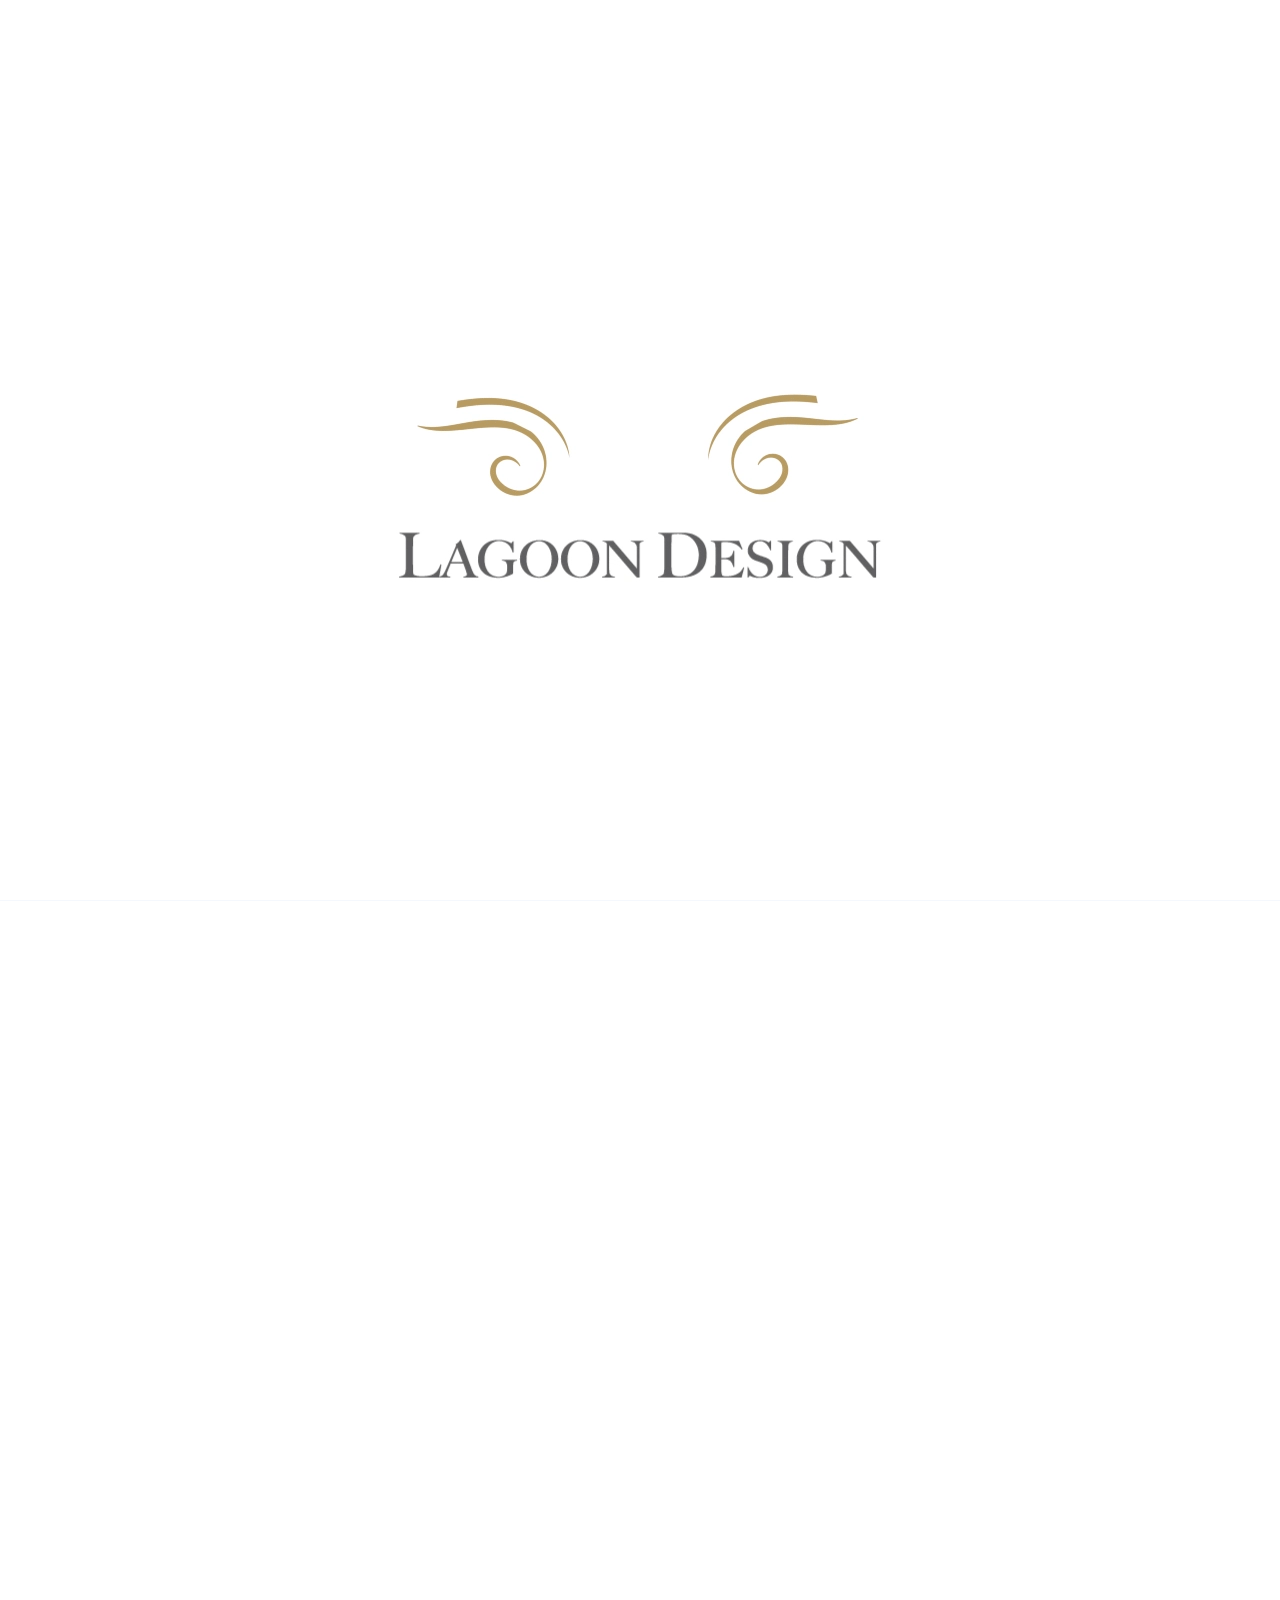
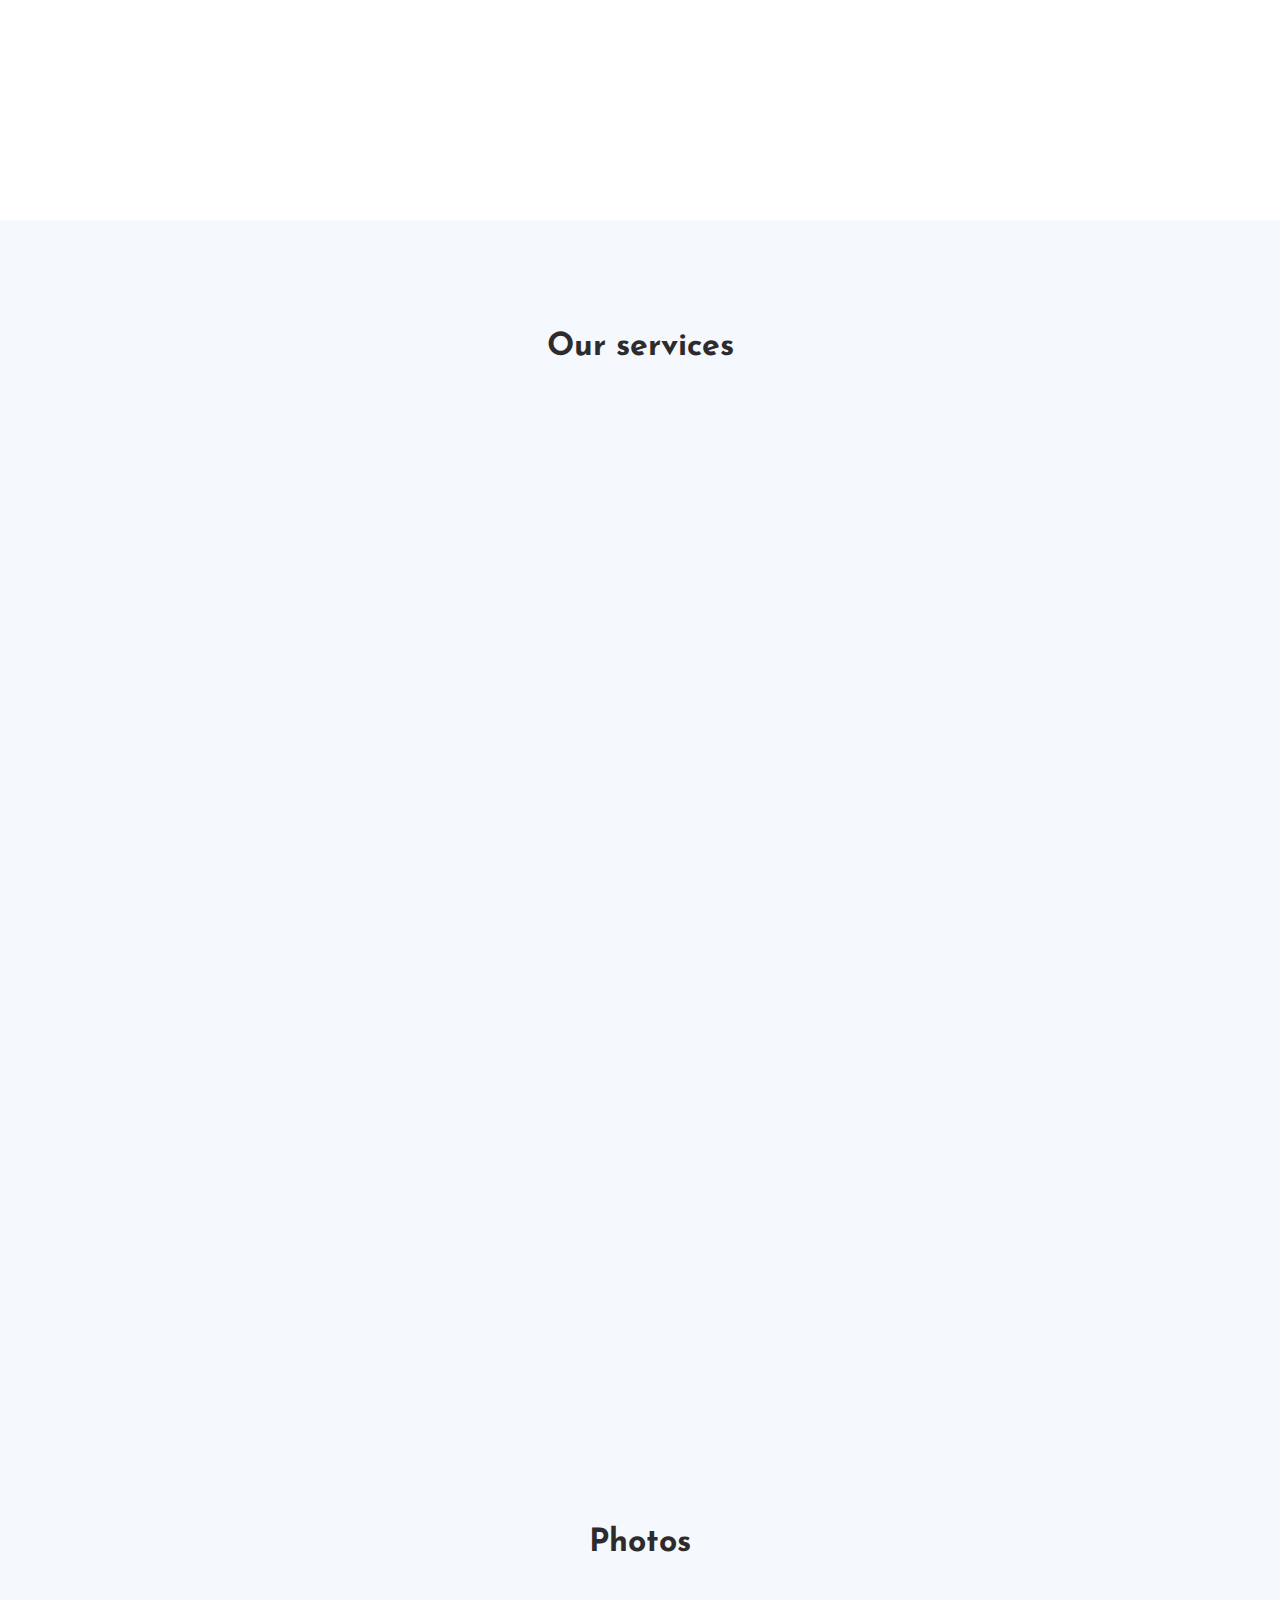
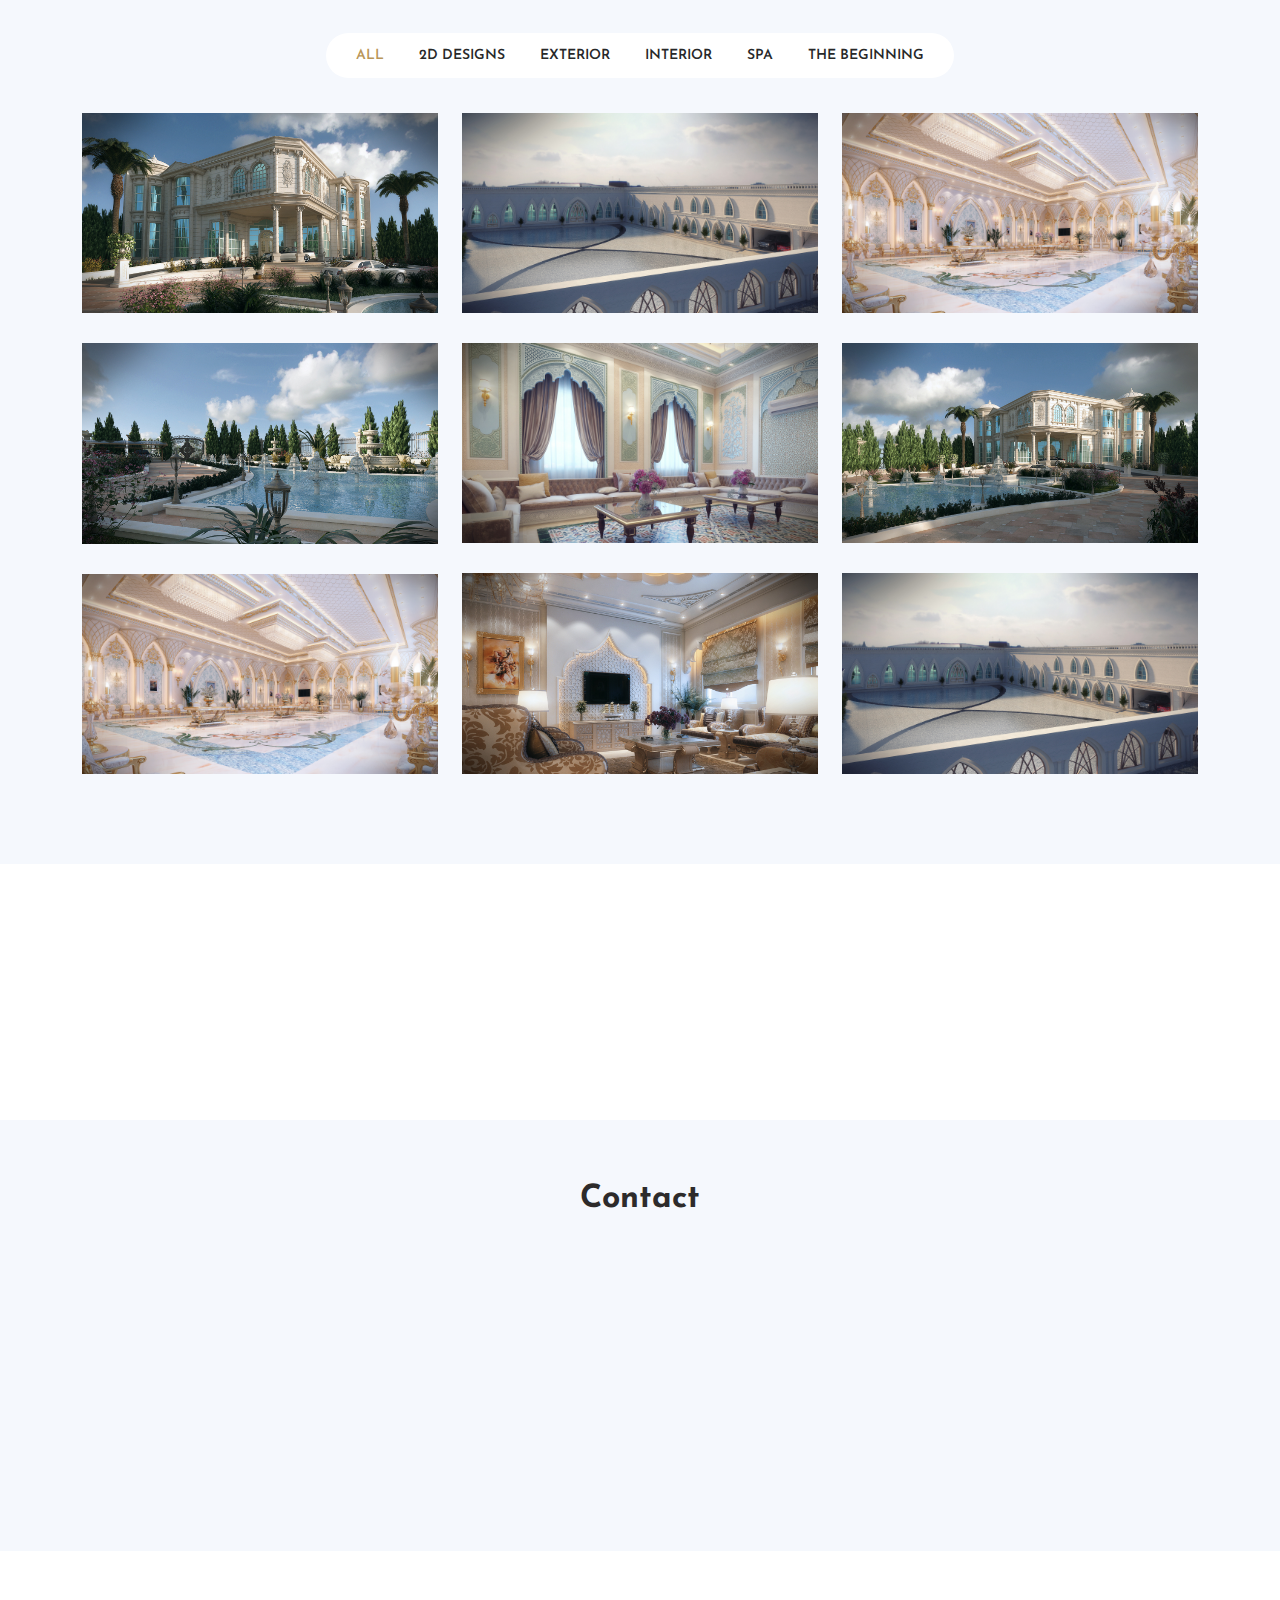
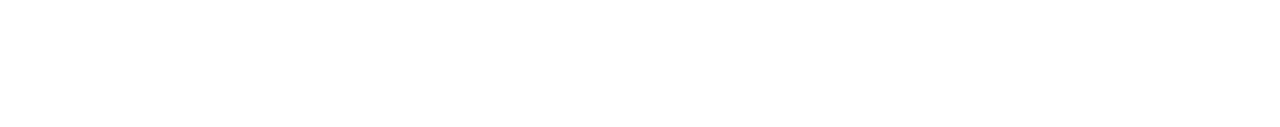
<file: services.html>
<!DOCTYPE html>
<html lang="en">
<head>
    <meta charset="utf-8">
    <meta content="width=device-width, initial-scale=1.0" name="viewport">
    <title>Logoon design</title>
    <meta content="Logoon design" name="description">
    <meta content="Logoon design" name="keywords">
    <link href="images/logo.png" rel="icon">
    <link href="images/logo.png" rel="apple-touch-icon">
    <link href="https://fonts.googleapis.com/css2?family=Josefin+Sans:wght@400&display=swap" rel="stylesheet">
    <link href="assets/vendor/aos/aos.css" rel="stylesheet">
    <link href="assets/vendor/bootstrap/css/bootstrap.min.css" rel="stylesheet">
    <link href="assets/vendor/bootstrap-icons/bootstrap-icons.css" rel="stylesheet">
    <link href="assets/vendor/boxicons/css/boxicons.min.css" rel="stylesheet">
    <link href="assets/vendor/glightbox/css/glightbox.min.css" rel="stylesheet">
    <link href="assets/vendor/swiper/swiper-bundle.min.css" rel="stylesheet">
    <link href="assets/css/style.css" rel="stylesheet">
</head>
<body>
<style>
    body {
        font-family: 'Josefin Sans', sans-serif;
        font-size: 17px;
        line-height: 40px;
    }

    h1, h2, h3, h4, h5, h6 {
        font-family: 'Josefin Sans', sans-serif;
    }

    #header {
        width: 100px;
        padding: 0 23px;
        background: #a19e9e;
    }

    #footer {
        width: 100px;
        background: #a19e9e;
    }

    .nav-menu a i, .nav-menu a:focus i {
        font-size: 17px;
        padding-right: 8px;
        color: #fff;
    }

    .bi.bi-chevron-double-down {
        font-size: 23px;
        color: #fff;
    }

    #main {
        margin-left: 100px;
    }

    @media only screen and (max-width: 1198px) {
        #main {
            margin-left: 0;
        }
    }

    .bx.bi-circle-fill {
        font-size: 17px;
    }

    .nav-menu a, .nav-menu a:focus {
        padding: 12px 19px;
    }

    .shadow {
        box-shadow: 0 9px 30px rgba(51, 83, 145, .08) !important;
    }

    .nav-link {
        margin-right: 10px;
    }

    .navbar-light .navbar-nav .nav-link.active, .navbar-light .navbar-nav .show > .nav-link {
        color: #b99658;
    }

    .loader {
        position: fixed;
        left: 0px;
        top: 0px;
        width: 100%;
        height: 100%;
        z-index: 9999;
        background: url('images/logo-animation.gif') 50% 50% no-repeat rgb(249, 249, 249);
    }

    .icon-service {
        color: #fff;
        font-size: 25px;
        justify-content: center;
        align-items: center;
    }

    .box-icon {
        margin: 0 auto;
        margin-top: 30px;
        width: 100%;
        height: 80px;
        max-width: 80px;
        background: linear-gradient(90deg, #bc9e6fa6 0%, #b89d6d 40%, rgba(0, 0, 0, 0.28) 60%);
        border-radius: 100%;
        display: flex;
        justify-content: center;
        align-items: center;
        color: white;
        transition: all 0.8s ease;
        background-position: 0px;
        background-size: 200px;
    }

    .card {
        border: 1px solid rgba(67, 62, 62, 0.06);
    }

    .section-title h2::after {
        content: "";
        background: transparent;
    }

    .section-title h2 {
        color: #2d2b2b;
        text-align: center;
    }

    .card-text {
        color: #4f5050;
    }
</style>
<div class="loader"></div>
<nav class="navbar navbar-expand-lg navbar-light bg-white fixed-top sticky-top shadow">
    <div class="container-fluid">
        <a class="navbar-brand" href="index.html">
            <img src="images/logo.png" width="100">
        </a>
        <button class="navbar-toggler" type="button" data-bs-toggle="collapse"
                data-bs-target="#navbarSupportedContent" aria-controls="navbarSupportedContent"
                aria-expanded="false" aria-label="Toggle navigation">
            <span class="navbar-toggler-icon"></span>
        </button>
        <div class="collapse navbar-collapse" id="navbarSupportedContent">
            <ul class="navbar-nav me-auto mb-4 mb-lg-0"></ul>
            <div class="d-flex">
                <ul class="navbar-nav me-auto mb-4 mb-lg-0">
                    <li class="nav-item">
                        <a class="nav-link" aria-current="page" href="index.html">Home</a>
                    </li>
                    <li class="nav-item">
                        <a class="nav-link" href="#history">Our history</a>
                    </li>
                    <li class="nav-item">
                        <a class="nav-link" href="#services">Our services</a>
                    </li>
                    <li class="nav-item">
                        <a class="nav-link" href="#photos">Photos</a>
                    </li>
                    <li class="nav-item">
                        <a class="nav-link" href="#contact">Contact us</a>
                    </li>
                </ul>
            </div>
        </div>
    </div>
</nav>
<section id="history" class="section-bg">
    <div class="container">
        <div class="row">
            <div class="col-md-7">
                <h2 data-aos="fade-right">A REFLECTION OF YOU</h2>
                <h5 data-aos="fade-right" data-aos-delay="200">EXCEPTIONAL AND UNIQUE DESIGNS</h5>
                <p data-aos="fade-right" data-aos-delay="200">Lagoon Design is a premium interior design studio in Qatar
                    specialized in quality,<br> innovative solutions
                    and
                    efficient performance.</p>
                <h2 data-aos="fade-right">Our History</h2>
                <p data-aos="fade-right">
                    We have built solid, trustworthy relationships with our partners, who will be happy to reassure you
                    that
                    we will exceed your needs and expectations in delivering your project in a timely and professional
                    manner.
                </p>
                <p data-aos="fade-right">
                    We are proud to be one of the leading studios in the GCC, always committed to major international
                    standards in the industry. <br>
                    Our history includes many complex projects, in many designing fields:
                </p>

                <div data-aos="fade-up" style="font-weight: bold">
                    <i style="color: #b99658" class="bi  bi-check2-circle"></i> Interior designing, styling and
                    decorating
                    <br>
                    <i style="color: #b99658" class="bi  bi-check2-circle"></i> Outdoor space design <br>
                    <i style="color: #b99658" class="bi  bi-check2-circle"></i> Exterior designing and detailing <br>
                    <i style="color: #b99658" class="bi  bi-check2-circle"></i> Fitout projects <br>
                    <i style="color: #b99658" class="bi  bi-check2-circle"></i> Material suppliers from many reputed
                    firms
                </div>
            </div>
            <div class="col-md-5">
                <img src="images/about/about1.jpg" data-aos="fade-left" data-aos-delay="100" width="100%">
            </div>
        </div>
    </div>
</section>
<section>
    <div class="container">
        <div class="row">
            <div class="col-md-6 mb-3">
                <h4 data-aos="fade-up" data-aos-delay="100"><i class="bi bi-exclude" style="color: #b99658"></i> Mission
                </h4>
                <p data-aos="fade-up" data-aos-delay="100">Our mission is to go beyond our clients’ expectations and
                    deliver the most luxury yet cozy designs.</p>
            </div>
            <div class="col-md-6 mb-3">
                <h4 data-aos="fade-up" data-aos-delay="100"><i class="bi bi-exclude" style="color: #b99658"></i> Vision
                </h4>
                <p data-aos="fade-up" data-aos-delay="100">Our vision is to design and execute with simplicity and
                    refinement combining the best materials with our own
                    style. </p>
            </div>
            <div class="col-md-6 mb-3">
                <h4 data-aos="fade-up" data-aos-delay="100"><i class="bi bi-exclude" style="color: #b99658"></i>
                    Design progress
                </h4>
                <p data-aos="fade-up" data-aos-delay="100">
                    We use the latest 2D & 3D imaging technology to demonstrate our ideas to clients throughout the
                    progression of projects.
                </p>
            </div>
            <div class="col-md-6 mb-3">
                <h4 data-aos="fade-up" data-aos-delay="100"><i class="bi bi-exclude" style="color: #b99658"></i>
                    Specialized design
                </h4>
                <p data-aos="fade-up" data-aos-delay="100">
                    As one of the most specialized top interior design studios, creativity and development are both at
                    the forefront of what we do.
                </p>
            </div>
            <div class="col-md-6 mb-3">
                <h4 data-aos="fade-up" data-aos-delay="100"><i class="bi bi-exclude" style="color: #b99658"></i>
                    Unique sense of taste
                </h4>
                <p data-aos="fade-up" data-aos-delay="100">
                    Our taste comes from our long history and experience in the use of design tools.<br> We use sketches
                    to demonstrate
                    our understanding of our clients’ thoughts and imagination during meetings. <br>
                    Having a house is normal, but having a home is something special. This is what we aim to create for
                    you..
                </p>
            </div>
            <div class="col-md-6 mb-3">
                <h4 data-aos="fade-up" data-aos-delay="100"><i class="bi bi-exclude" style="color: #b99658"></i>
                    With design & conceptual decisions , we create value for our projects
                </h4>
                <p data-aos="fade-up" data-aos-delay="100">
                    Everyone is unique and sees things differently, we work on understanding each client’s unique sense
                    of how they want their home to be.<br>
                    Our main goal is to reflect your vision. That’s why we take care of every detail. No matter how
                    small it is, we treat every detail with concern to make sure we create a wholesome experience for
                    you.
                </p>
            </div>
            <div class="col-md-6 mb-3">
                <h4 data-aos="fade-up" data-aos-delay="100"><i class="bi bi-exclude" style="color: #b99658"></i>
                    It’s all about Subtle, Discreet, Hidden details.
                </h4>
                <p data-aos="fade-up" data-aos-delay="100">
                    It’s all about what looks good. A calculated and balanced blend of form and function that serves a
                    specific purpose and ultimately results in a final outcome that is modern, stylish and unique.
                </p>
            </div>
            <div class="col-md-6 mb-3">
                <h4 data-aos="fade-up" data-aos-delay="100"><i class="bi bi-exclude" style="color: #b99658"></i>
                    Professional team
                </h4>
                <p data-aos="fade-up" data-aos-delay="100">
                    We gathered a team of professionals in the field who can provide you with the design of your dreams.
                </p>
            </div>
        </div>
    </div>
</section>
<section id="services" class="section-bg">
    <div class="container mt-5">
        <div class="section-title">
            <h2>Our services</h2>
        </div>
        <!--        <div class="row justify-content-center">-->
        <!--            <div class="col-6">-->
        <!--                <img id="gif" src="images/12_1.gif" style="margin-top: -100px;margin-bottom: 40px" width="100%">-->
        <!--            </div>-->
        <!--        </div>-->
        <div class="row">
            <div class="col-md-4 mb-4">
                <div class="card text-center h-100" data-aos="fade-up">
                    <div class="box-icon">
                        <i class="bi  bi-box-seam icon-service"></i>
                    </div>
                    <div class="card-body">
                        <p style="font-size: 25px">Architecture</p>
                        <p class="card-text">Our architectural service includes plot research, design, license approvals
                            and
                            preparation of construction documents.
                        </p>
                    </div>
                </div>
            </div>
            <div class="col-md-4 mb-4">
                <div class="card text-center h-100" data-aos="fade-up">
                    <div class="box-icon">
                        <i class="bi bi-clipboard icon-service"></i>
                    </div>
                    <div class="card-body">
                        <p style="font-size: 25px">Fitout and Supervision</p>
                        <p class="card-text">Our fit-out team works on adding value to every project,
                            highlighting potential issues to avoid delays and cost overruns. We also supervise all
                            interior
                            works, including quality control as well as
                            manage and review designs inline with technical standards and construction procedures .
                        </p>
                    </div>
                </div>
            </div>
            <div class="col-md-4 mb-4">
                <div class="card text-center h-100" data-aos="fade-up">
                    <div class="box-icon">
                        <i class="bi bi-collection icon-service"></i>
                    </div>
                    <div class="card-body">
                        <p style="font-size: 25px">Design Consultation </p>
                        <p class="card-text">Design consultation is the most important step of the design process,
                            providing you with more ideas, guidance, resources, expertise and unique solutions. Our team
                            will help
                            you get exactly what you want for your home in terms of colors, style and more.
                        </p>
                    </div>
                </div>
            </div>
            <div class="col-md-4 mb-4">
                <div class="card text-center h-100" data-aos="fade-up">
                    <div class="box-icon">
                        <i class="bi bi-lamp icon-service"></i>
                    </div>
                    <div class="card-body">
                        <p style="font-size: 25px">Furniture, Lighting and Decor </p>
                        <p class="card-text">
                            We provide high end luxury furniture, lighting and decor that perfectly complement each
                            other,
                            and offer a range of packages to suit many requirements and budgets.
                        </p>
                    </div>
                </div>
            </div>
            <div class="col-md-4 mb-4">
                <div class="card text-center h-100" data-aos="fade-up">
                    <div class="box-icon">
                        <i class="bi bi-layout-wtf icon-service"></i>
                    </div>
                    <div class="card-body">
                        <p style="font-size: 25px">3D Interior Design</p>
                        <p class="card-text">
                            We give life to our design using the latest 2D & 3D imaging technology to showcase even
                            the minutest details with complete consistency and quality.
                        </p>
                    </div>
                </div>
            </div>
            <div class="col-md-4 mb-4">
                <div class="card text-center h-100" data-aos="fade-up">
                    <div class="box-icon">
                        <i class="bi bi-shop-window icon-service"></i>
                    </div>
                    <div class="card-body">
                        <p style="font-size: 25px">Space Planning</p>
                        <p class="card-text">
                            Space planning is the core of our interior design that mainly helps you allocate and utilize
                            all available space in an efficient and effective manner.
                        </p>
                    </div>
                </div>
            </div>
        </div>
    </div>
</section>
<section id="photos" class="portfolio section-bg">
    <div class="container">
        <div class="section-title">
            <h2>Photos</h2>
        </div>
        <div class="row aos-init aos-animate" data-aos="fade-up">
            <div class="col-lg-12 d-flex justify-content-center">
                <ul id="portfolio-flters">
                    <li data-filter="*" class="filter-active">All</li>
                    <li data-filter=".filter-app">2D designs</li>
                    <li data-filter=".filter-card">Exterior</li>
                    <li data-filter=".filter-web">Interior</li>
                    <li data-filter=".filter-app">SPA</li>
                    <li data-filter=".filter-card">The beginning</li>
                </ul>
            </div>
        </div>
        <div class="row portfolio-container aos-init aos-animate" data-aos="fade-up" data-aos-delay="100"
             style="position: relative; height: 950.4px;">
            <div class="col-lg-4 col-md-6 portfolio-item filter-app" style="position: absolute; left: 0px; top: 0px;">
                <a href="images/photos/01.jpg" data-gallery="portfolioGallery" class="portfolio-lightbox">
                    <div class="portfolio-wrap">
                        <img src="images/photos/01.jpg" class="img-fluid" alt="">
                    </div>
                </a>
            </div>
            <div class="col-lg-4 col-md-6 portfolio-item filter-web"
                 style="position: absolute; left: 406.4px; top: 0px;">
                <a href="images/photos/02.jpg" data-gallery="portfolioGallery" class="portfolio-lightbox">
                    <div class="portfolio-wrap">
                        <img src="images/photos/02.jpg" class="img-fluid" alt="">
                    </div>
                </a>
            </div>
            <div class="col-lg-4 col-md-6 portfolio-item filter-app"
                 style="position: absolute; left: 812.8px; top: 0px;">
                <a href="images/photos/03.jpg" data-gallery="portfolioGallery" class="portfolio-lightbox">
                    <div class="portfolio-wrap">
                        <img src="images/photos/03.jpg" class="img-fluid" alt="">
                    </div>
                </a>
            </div>
            <div class="col-lg-4 col-md-6 portfolio-item filter-card"
                 style="position: absolute; left: 0px; top: 316.8px;">
                <a href="images/photos/04.jpg" data-gallery="portfolioGallery" class="portfolio-lightbox">
                    <div class="portfolio-wrap">
                        <img src="images/photos/04.jpg" class="img-fluid" alt="">
                    </div>
                </a>
            </div>
            <div class="col-lg-4 col-md-6 portfolio-item filter-web"
                 style="position: absolute; left: 406.4px; top: 316.8px;">
                <a href="images/photos/05.jpg" data-gallery="portfolioGallery" class="portfolio-lightbox">
                    <div class="portfolio-wrap">
                        <img src="images/photos/05.jpg" class="img-fluid" alt="">
                    </div>
                </a>
            </div>
            <div class="col-lg-4 col-md-6 portfolio-item filter-app"
                 style="position: absolute; left: 812.8px; top: 316.8px;">
                <a href="images/photos/06.jpg" data-gallery="portfolioGallery" class="portfolio-lightbox">
                    <div class="portfolio-wrap">
                        <img src="images/photos/06.jpg" class="img-fluid" alt="">
                    </div>
                </a>
            </div>
            <div class="col-lg-4 col-md-6 portfolio-item filter-card"
                 style="position: absolute; left: 0px; top: 633.6px;">
                <a href="images/photos/07.jpg" data-gallery="portfolioGallery" class="portfolio-lightbox">
                    <div class="portfolio-wrap">
                        <img src="images/photos/07.jpg" class="img-fluid" alt="">
                    </div>
                </a>
            </div>
            <div class="col-lg-4 col-md-6 portfolio-item filter-card"
                 style="position: absolute; left: 406.4px; top: 633.6px;">
                <a href="images/photos/02.jpg" data-gallery="portfolioGallery" class="portfolio-lightbox">
                    <div class="portfolio-wrap">
                        <img src="images/photos/02.jpg" class="img-fluid" alt="">
                    </div>
                </a>
            </div>
            <div class="col-lg-4 col-md-6 portfolio-item filter-web"
                 style="position: absolute; left: 812.8px; top: 633.6px;">
                <a href="images/photos/03.jpg" data-gallery="portfolioGallery" class="portfolio-lightbox">
                    <div class="portfolio-wrap">
                        <img src="images/photos/03.jpg" class="img-fluid" alt="">
                    </div>
                </a>
            </div>
        </div>
    </div>
</section>
<section id="facts" class="facts">
    <div class="container">
        <div class="row no-gutters justify-content-center">
            <div class="col-lg-4 col-md-6 d-md-flex justify-content-center" data-aos="fade-up" data-aos-delay="100">
                <div class="text-center">
                    <i class="bi bi-journal-richtext" style="font-size: 44px;color: #b99658;"></i>
                    <span data-purecounter-start="0" data-purecounter-end="200" data-purecounter-duration="1"
                          class="purecounter my-2"
                          style="font-size: 48px;line-height: 40px;display: block;font-weight: 700;"></span>
                    <p><strong>Completed Projects</strong></p>
                </div>
            </div>
            <div class="col-lg-4 col-md-6 d-md-flex justify-content-center" data-aos="fade-up">
                <div class="text-center">
                    <i class="bi bi-emoji-smile" style="font-size: 44px;color: #b99658;"></i>
                    <span data-purecounter-start="0" data-purecounter-end="180" data-purecounter-duration="1"
                          class="purecounter my-2"
                          style="font-size: 48px;line-height: 40px;display: block;font-weight: 700;"></span>
                    <p><strong>Happy Clients</strong></p>
                </div>
            </div>
            <div class="col-lg-4 col-md-6 d-md-flex justify-content-center" data-aos="fade-up" data-aos-delay="200">
                <div class="text-center">
                    <i class="bi bi-journal-richtext" style="font-size: 44px;color: #b99658;"></i>
                    <span data-purecounter-start="0" data-purecounter-end="300" data-purecounter-duration="1"
                          class="purecounter my-2"
                          style="font-size: 48px;line-height: 40px;display: block;font-weight: 700;"></span>
                    <p><strong>Projects in Progress</strong></p>
                </div>
            </div>
        </div>
    </div>
</section>
<section id="contact" class="section-bg">
    <div class="container">
        <div class="section-title">
            <h2>Contact</h2>
        </div>
        <div class="row">
            <div class="col-md-4 text-center">
                <div class="card h-100" data-aos="fade-up" data-aos-delay="100">
                    <div class="card-title my-4" style="font-size: 25px">
                        <i class="bi bi-pin-map" style="font-size: 25px;color: #b99658;"></i> Address
                    </div>
                    <div class="card-text">
                        Doha, Qatar
                        P.O. BOX 8515
                    </div>
                </div>
            </div>
            <div class="col-md-4 text-center">
                <div class="card h-100" data-aos="fade-up" data-aos-delay="100">
                    <div class="card-title my-4" style="font-size: 25px">
                        <i class="bi bi-telephone-outbound" style="font-size: 25px;color: #b99658;"></i> Get in Touch
                        with Us
                    </div>
                    <div class="card-text">
                        <p>+974 66130801</p>
                        <p>+974 55101756</p>
                    </div>
                </div>
            </div>
            <div class="col-md-4 text-center">
                <div class="card h-100" data-aos="fade-up" data-aos-delay="100">
                    <div class="card-title my-4" style="font-size: 25px">
                        <i class="bi bi-envelope" style="font-size: 25px;color: #b99658;"></i> Email
                    </div>
                    <div class="card-text">
                        info@lagoondesign.qa
                    </div>
                </div>
            </div>
        </div>
    </div>
</section>
<section>
    <div class="container">
        <div class="row justify-content-center">
            <div class="col-4 text-center" data-aos="fade-up" data-aos-delay="100">
                <p>© Copyright 2021 - All Rights Reserved</p>
            </div>
        </div>
    </div>
</section>
<a href="#" class="back-to-top d-flex align-items-center justify-content-center"><i
        class="bi bi-arrow-up-short"></i></a>
<script src="assets/vendor/aos/aos.js"></script>
<script src="assets/vendor/bootstrap/js/bootstrap.bundle.min.js"></script>
<script src="https://code.jquery.com/jquery-1.9.1.min.js"></script>
<script src="assets/vendor/glightbox/js/glightbox.min.js"></script>
<script src="assets/vendor/isotope-layout/isotope.pkgd.min.js"></script>
<script src="assets/vendor/purecounter/purecounter.js"></script>
<script src="assets/vendor/swiper/swiper-bundle.min.js"></script>
<!--<script src="assets/vendor/typed.js/typed.min.js"></script>-->
<!--<script src="assets/vendor/waypoints/noframework.waypoints.js"></script>-->
<script src="assets/js/main.js"></script>
<script>
    $(window).load(function () {
        setTimeout(function () {
            $(".loader").fadeOut("slow");
        }, 3000);
    });

</script>
<script>
</script>
</body>
</html>
</file>
<file: assets/css/style.css>
/**
* Template Name: iPortfolio - v3.6.0
* Template URL: https://bootstrapmade.com/iportfolio-bootstrap-portfolio-websites-template/
* Author: BootstrapMade.com
* License: https://bootstrapmade.com/license/
*/

/*--------------------------------------------------------------
# General
--------------------------------------------------------------*/
body {
    color: #272829;
    font-size: 19px;
    line-height: 40px;
}

a {
    color: #b99658;
    text-decoration: none;
}

a:hover {
    color: #37b3ed;
    text-decoration: none;
}

h1, h2, h3, h4, h5, h6 {
    font-family: "Raleway", sans-serif;
}

/*--------------------------------------------------------------
# Back to top button
--------------------------------------------------------------*/
.back-to-top {
    position: fixed;
    visibility: hidden;
    opacity: 0;
    right: 15px;
    bottom: 15px;
    z-index: 996;
    background: #b99658;
    width: 40px;
    height: 40px;
    border-radius: 50px;
    transition: all 0.4s;
}

.back-to-top i {
    font-size: 28px;
    color: #fff;
    line-height: 0;
}

.back-to-top:hover {
    background: #be9c6a;
    color: #fff;
}

.back-to-top.active {
    visibility: visible;
    opacity: 1;
}

/*--------------------------------------------------------------
# Header
--------------------------------------------------------------*/
#header {
    position: fixed;
    top: 0;
    left: 0;
    bottom: 0;
    width: 300px;
    transition: all ease-in-out 0.5s;
    z-index: 9997;
    transition: all 0.5s;
    padding: 0 15px;
    background: #040b14;
    overflow-y: auto;
}

#header .profile img {
    margin: 15px auto;
    display: block;
    width: 120px;
    border: 8px solid #2c2f3f;
}

#header .profile h1 {
    font-size: 24px;
    margin: 0;
    padding: 0;
    font-weight: 600;
    -moz-text-align-last: center;
    text-align-last: center;
    font-family: "Poppins", sans-serif;
}

#header .profile h1 a, #header .profile h1 a:hover {
    color: #fff;
    text-decoration: none;
}

#header .profile .social-links a {
    font-size: 18px;
    display: inline-block;
    background: #212431;
    color: #fff;
    line-height: 1;
    padding: 8px 0;
    margin-right: 4px;
    border-radius: 50%;
    text-align: center;
    width: 36px;
    height: 36px;
    transition: 0.3s;
}

#header .profile .social-links a:hover {
    background: #b99658;
    color: #fff;
    text-decoration: none;
}

#main {
    margin-left: 300px;
}

@media (max-width: 1199px) {
    #header {
        left: -300px;
    }

    #main {
        margin-left: 0;
    }
}

/*--------------------------------------------------------------
# Navigation Menu
--------------------------------------------------------------*/
/* Desktop Navigation */
.nav-menu {
    padding: 30px 0 0 0;
}

.nav-menu * {
    margin: 0;
    padding: 0;
    list-style: none;
}

.nav-menu > ul > li {
    position: relative;
    white-space: nowrap;
}

.nav-menu a, .nav-menu a:focus {
    display: flex;
    align-items: center;
    color: #a8a9b4;
    padding: 12px 15px;
    margin-bottom: 8px;
    transition: 0.3s;
    font-size: 15px;
}

.nav-menu a i, .nav-menu a:focus i {
    font-size: 24px;
    padding-right: 8px;
    color: #6f7180;
}

.nav-menu a:hover, .nav-menu .active, .nav-menu .active:focus, .nav-menu li:hover > a {
    text-decoration: none;
    color: #fff;
}

.nav-menu a:hover i, .nav-menu .active i, .nav-menu .active:focus i, .nav-menu li:hover > a i {
    color: #b99658;
}

/* Mobile Navigation */
.mobile-nav-toggle {
    position: fixed;
    right: 15px;
    top: 15px;
    z-index: 9998;
    border: 0;
    font-size: 24px;
    transition: all 0.4s;
    outline: none !important;
    background-color: #b99658;
    color: #fff;
    width: 40px;
    height: 40px;
    display: inline-flex;
    align-items: center;
    justify-content: center;
    line-height: 0;
    border-radius: 50px;
    cursor: pointer;
}

.mobile-nav-active {
    overflow: hidden;
}

.mobile-nav-active #header {
    left: 0;
}

/*--------------------------------------------------------------
# Hero Section
--------------------------------------------------------------*/
#hero {
    width: 100%;
    height: 100vh;
    background: url("../img/hero-bg.jpg") top center;
    background-size: cover;
}

#hero:before {
    content: "";
    background: rgba(5, 13, 24, 0.3);
    position: absolute;
    bottom: 0;
    top: 0;
    left: 0;
    right: 0;
    z-index: 1;
}

#hero .hero-container {
    position: relative;
    z-index: 2;
    min-width: 300px;
}

#hero h1 {
    margin: 0 0 10px 0;
    font-size: 64px;
    font-weight: 700;
    line-height: 56px;
    color: #fff;
}

#hero p {
    color: #fff;
    margin-bottom: 50px;
    font-size: 26px;
    font-family: "Poppins", sans-serif;
}

#hero p span {
    color: #fff;
    padding-bottom: 4px;
    letter-spacing: 1px;
    border-bottom: 3px solid #b99658;
}

@media (min-width: 1024px) {
    #hero {
        background-attachment: fixed;
    }
}

@media (max-width: 768px) {
    #hero h1 {
        font-size: 28px;
        line-height: 36px;
    }

    #hero h2 {
        font-size: 18px;
        line-height: 24px;
        margin-bottom: 30px;
    }
}

/*--------------------------------------------------------------
# Sections General
--------------------------------------------------------------*/
section {
    padding: 60px 0;
    overflow: hidden;
}

.section-bg {
    background: #f5f8fd;
}

.section-title {
    padding-bottom: 30px;
}

.section-title h2 {
    font-size: 32px;
    font-weight: bold;
    margin-bottom: 20px;
    padding-bottom: 20px;
    position: relative;
    color: #173b6c;
}

.section-title h2::after {
    content: "";
    position: absolute;
    display: block;
    width: 50px;
    height: 3px;
    background: #b99658;
    bottom: 0;
    left: 0;
}

.section-title p {
    margin-bottom: 0;
}

/*--------------------------------------------------------------
# About
--------------------------------------------------------------*/
.about .content h3 {
    font-weight: 700;
    font-size: 26px;
    color: #173b6c;
}

.about .content ul {
    list-style: none;
    padding: 0;
}

.about .content ul li {
    margin-bottom: 20px;
    display: flex;
    align-items: center;
}

.about .content ul strong {
    margin-right: 10px;
}

.about .content ul i {
    font-size: 16px;
    margin-right: 5px;
    color: #b99658;
    line-height: 0;
}

.about .content p:last-child {
    margin-bottom: 0;
}

/*--------------------------------------------------------------
# Facts
--------------------------------------------------------------*/
.facts {
    padding-bottom: 30px;
}

.facts .count-box {
    padding: 30px;
    width: 100%;
}

.facts .count-box i {
    display: block;
    font-size: 44px;
    color: #b99658;
    float: left;
    line-height: 0;
}

.facts .count-box span {
    font-size: 48px;
    line-height: 40px;
    display: block;
    font-weight: 700;
    color: #050d18;
    margin-left: 60px;
}

.facts .count-box p {
    padding: 15px 0 0 0;
    margin: 0 0 0 60px;
    font-family: "Raleway", sans-serif;
    font-size: 14px;
    color: #122f57;
}

.facts .count-box a {
    font-weight: 600;
    display: block;
    margin-top: 20px;
    color: #122f57;
    font-size: 15px;
    font-family: "Poppins", sans-serif;
    transition: ease-in-out 0.3s;
}

.facts .count-box a:hover {
    color: #1f5297;
}

/*--------------------------------------------------------------
# Akills
--------------------------------------------------------------*/
.skills .progress {
    height: 60px;
    display: block;
    background: none;
    border-radius: 0;
}

.skills .progress .skill {
    padding: 0;
    margin: 0 0 6px 0;
    text-transform: uppercase;
    display: block;
    font-weight: 600;
    font-family: "Poppins", sans-serif;
    color: #050d18;
}

.skills .progress .skill .val {
    float: right;
    font-style: normal;
}

.skills .progress-bar-wrap {
    background: #dce8f8;
    height: 10px;
}

.skills .progress-bar {
    width: 1px;
    height: 10px;
    transition: 0.9s;
    background-color: #b99658;
}

/*--------------------------------------------------------------
# Resume
--------------------------------------------------------------*/
.resume .resume-title {
    font-size: 26px;
    font-weight: 700;
    margin-top: 20px;
    margin-bottom: 20px;
    color: #050d18;
}

.resume .resume-item {
    padding: 0 0 20px 20px;
    margin-top: -2px;
    border-left: 2px solid #1f5297;
    position: relative;
}

.resume .resume-item h4 {
    line-height: 18px;
    font-size: 18px;
    font-weight: 600;
    text-transform: uppercase;
    font-family: "Poppins", sans-serif;
    color: #050d18;
    margin-bottom: 10px;
}

.resume .resume-item h5 {
    font-size: 16px;
    background: #e4edf9;
    padding: 5px 15px;
    display: inline-block;
    font-weight: 600;
    margin-bottom: 10px;
}

.resume .resume-item ul {
    padding-left: 20px;
}

.resume .resume-item ul li {
    padding-bottom: 10px;
}

.resume .resume-item:last-child {
    padding-bottom: 0;
}

.resume .resume-item::before {
    content: "";
    position: absolute;
    width: 16px;
    height: 16px;
    border-radius: 50px;
    left: -9px;
    top: 0;
    background: #fff;
    border: 2px solid #1f5297;
}

/*--------------------------------------------------------------
# Portfolio
--------------------------------------------------------------*/
.portfolio .portfolio-item {
    margin-bottom: 30px;
}

.portfolio #portfolio-flters {
    padding: 0;
    margin: 0 auto 35px auto;
    list-style: none;
    text-align: center;
    background: #fff;
    border-radius: 50px;
    padding: 2px 15px;
}

.portfolio #portfolio-flters li {
    cursor: pointer;
    display: inline-block;
    padding: 10px 15px 8px 15px;
    font-size: 14px;
    font-weight: 600;
    line-height: 1;
    text-transform: uppercase;
    color: #272829;
    margin-bottom: 5px;
    transition: all 0.3s ease-in-out;
}

.portfolio #portfolio-flters li:hover, .portfolio #portfolio-flters li.filter-active {
    color: #b99658;
}

.portfolio #portfolio-flters li:last-child {
    margin-right: 0;
}

.portfolio .portfolio-wrap {
    transition: 0.3s;
    position: relative;
    overflow: hidden;
    z-index: 1;
}

.portfolio .portfolio-wrap::before {
    content: "";
    background: rgba(255, 255, 255, 0.5);
    position: absolute;
    left: 0;
    right: 0;
    top: 0;
    bottom: 0;
    transition: all ease-in-out 0.3s;
    z-index: 2;
    opacity: 0;
}

.portfolio .portfolio-wrap .portfolio-links {
    opacity: 1;
    left: 0;
    right: 0;
    bottom: -60px;
    z-index: 3;
    position: absolute;
    transition: all ease-in-out 0.3s;
    display: flex;
    justify-content: center;
}

.portfolio .portfolio-wrap .portfolio-links a {
    color: #fff;
    font-size: 28px;
    text-align: center;
    background: rgba(20, 157, 221, 0.75);
    transition: 0.3s;
    width: 50%;
}

.portfolio .portfolio-wrap .portfolio-links a:hover {
    background: rgba(20, 157, 221, 0.95);
}

.portfolio .portfolio-wrap .portfolio-links a + a {
    border-left: 1px solid #37b3ed;
}

.portfolio .portfolio-wrap:hover::before {
    top: 0;
    left: 0;
    right: 0;
    bottom: 0;
    opacity: 1;
}

.portfolio .portfolio-wrap:hover .portfolio-links {
    opacity: 1;
    bottom: 0;
}

/*--------------------------------------------------------------
# Portfolio Details
--------------------------------------------------------------*/
.portfolio-details {
    padding-top: 40px;
}

.portfolio-details .portfolio-details-slider img {
    width: 100%;
}

.portfolio-details .portfolio-details-slider .swiper-pagination {
    margin-top: 20px;
    position: relative;
}

.portfolio-details .portfolio-details-slider .swiper-pagination .swiper-pagination-bullet {
    width: 12px;
    height: 12px;
    background-color: #fff;
    opacity: 1;
    border: 1px solid #b99658;
}

.portfolio-details .portfolio-details-slider .swiper-pagination .swiper-pagination-bullet-active {
    background-color: #b99658;
}

.portfolio-details .portfolio-info {
    padding: 30px;
    box-shadow: 0px 0 30px rgba(5, 13, 24, 0.08);
}

.portfolio-details .portfolio-info h3 {
    font-size: 22px;
    font-weight: 700;
    margin-bottom: 20px;
    padding-bottom: 20px;
    border-bottom: 1px solid #eee;
}

.portfolio-details .portfolio-info ul {
    list-style: none;
    padding: 0;
    font-size: 15px;
}

.portfolio-details .portfolio-info ul li + li {
    margin-top: 10px;
}

.portfolio-details .portfolio-description {
    padding-top: 30px;
}

.portfolio-details .portfolio-description h2 {
    font-size: 26px;
    font-weight: 700;
    margin-bottom: 20px;
}

.portfolio-details .portfolio-description p {
    padding: 0;
}

/*--------------------------------------------------------------
# Services
--------------------------------------------------------------*/
.services .icon-box {
    margin-bottom: 20px;
}

.services .icon {
    float: left;
    display: flex;
    align-items: center;
    justify-content: center;
    width: 54px;
    height: 54px;
    background: #b99658;
    border-radius: 50%;
    transition: 0.5s;
    border: 1px solid #b99658;
}

.services .icon i {
    color: #fff;
    font-size: 24px;
    line-height: 0;
}

.services .icon-box:hover .icon {
    background: #fff;
}

.services .icon-box:hover .icon i {
    color: #b99658;
}

.services .title {
    margin-left: 80px;
    font-weight: 700;
    margin-bottom: 15px;
    font-size: 18px;
}

.services .title a {
    color: #343a40;
}

.services .title a:hover {
    color: #b99658;
}

.services .description {
    margin-left: 80px;
    line-height: 24px;
    font-size: 14px;
}

/*--------------------------------------------------------------
# Testimonials
--------------------------------------------------------------*/
.testimonials .testimonials-carousel, .testimonials .testimonials-slider {
    overflow: hidden;
}

.testimonials .testimonial-item {
    box-sizing: content-box;
    text-align: center;
    min-height: 320px;
}

.testimonials .testimonial-item .testimonial-img {
    width: 90px;
    border-radius: 50%;
    margin: 0 auto;
}

.testimonials .testimonial-item h3 {
    font-size: 18px;
    font-weight: bold;
    margin: 10px 0 5px 0;
    color: #111;
}

.testimonials .testimonial-item h4 {
    font-size: 14px;
    color: #999;
    margin: 0;
}

.testimonials .testimonial-item .quote-icon-left, .testimonials .testimonial-item .quote-icon-right {
    color: #c3e8fa;
    font-size: 26px;
}

.testimonials .testimonial-item .quote-icon-left {
    display: inline-block;
    left: -5px;
    position: relative;
}

.testimonials .testimonial-item .quote-icon-right {
    display: inline-block;
    right: -5px;
    position: relative;
    top: 10px;
}

.testimonials .testimonial-item p {
    font-style: italic;
    margin: 0 15px 15px 15px;
    padding: 20px;
    background: #fff;
    position: relative;
    margin-bottom: 35px;
    border-radius: 6px;
    box-shadow: 0px 2px 15px rgba(0, 0, 0, 0.1);
}

.testimonials .testimonial-item p::after {
    content: "";
    width: 0;
    height: 0;
    border-top: 20px solid #fff;
    border-right: 20px solid transparent;
    border-left: 20px solid transparent;
    position: absolute;
    bottom: -20px;
    left: calc(50% - 20px);
}

.testimonials .swiper-pagination {
    margin-top: 20px;
    position: relative;
}

.testimonials .swiper-pagination .swiper-pagination-bullet {
    width: 12px;
    height: 12px;
    background-color: #fff;
    opacity: 1;
    border: 1px solid #b99658;
}

.testimonials .swiper-pagination .swiper-pagination-bullet-active {
    background-color: #b99658;
}

/*--------------------------------------------------------------
# Contact
--------------------------------------------------------------*/
.contact {
    padding-bottom: 130px;
}

.contact .info {
    padding: 30px;
    background: #fff;
    width: 100%;
    box-shadow: 0 0 24px 0 rgba(0, 0, 0, 0.12);
}

.contact .info i {
    font-size: 20px;
    color: #b99658;
    float: left;
    width: 44px;
    height: 44px;
    background: #dff3fc;
    display: flex;
    justify-content: center;
    align-items: center;
    border-radius: 50px;
    transition: all 0.3s ease-in-out;
}

.contact .info h4 {
    padding: 0 0 0 60px;
    font-size: 22px;
    font-weight: 600;
    margin-bottom: 5px;
    color: #050d18;
}

.contact .info p {
    padding: 0 0 10px 60px;
    margin-bottom: 20px;
    font-size: 14px;
    color: #173b6c;
}

.contact .info .email p {
    padding-top: 5px;
}

.contact .info .social-links {
    padding-left: 60px;
}

.contact .info .social-links a {
    font-size: 18px;
    display: inline-block;
    background: #333;
    color: #fff;
    line-height: 1;
    padding: 8px 0;
    border-radius: 50%;
    text-align: center;
    width: 36px;
    height: 36px;
    transition: 0.3s;
    margin-right: 10px;
}

.contact .info .social-links a:hover {
    background: #b99658;
    color: #fff;
}

.contact .info .email:hover i, .contact .info .address:hover i, .contact .info .phone:hover i {
    background: #b99658;
    color: #fff;
}

.contact .php-email-form {
    width: 100%;
    padding: 30px;
    background: #fff;
    box-shadow: 0 0 24px 0 rgba(0, 0, 0, 0.12);
}

.contact .php-email-form .form-group {
    padding-bottom: 8px;
}

.contact .php-email-form .validate {
    display: none;
    color: red;
    margin: 0 0 15px 0;
    font-weight: 400;
    font-size: 13px;
}

.contact .php-email-form .error-message {
    display: none;
    color: #fff;
    background: #ed3c0d;
    text-align: left;
    padding: 15px;
    font-weight: 600;
}

.contact .php-email-form .error-message br + br {
    margin-top: 25px;
}

.contact .php-email-form .sent-message {
    display: none;
    color: #fff;
    background: #18d26e;
    text-align: center;
    padding: 15px;
    font-weight: 600;
}

.contact .php-email-form .loading {
    display: none;
    background: #fff;
    text-align: center;
    padding: 15px;
}

.contact .php-email-form .loading:before {
    content: "";
    display: inline-block;
    border-radius: 50%;
    width: 24px;
    height: 24px;
    margin: 0 10px -6px 0;
    border: 3px solid #18d26e;
    border-top-color: #eee;
    -webkit-animation: animate-loading 1s linear infinite;
    animation: animate-loading 1s linear infinite;
}

.contact .php-email-form .form-group {
    margin-bottom: 15px;
}

.contact .php-email-form label {
    padding-bottom: 8px;
}

.contact .php-email-form input, .contact .php-email-form textarea {
    border-radius: 0;
    box-shadow: none;
    font-size: 14px;
}

.contact .php-email-form input {
    height: 44px;
}

.contact .php-email-form textarea {
    padding: 10px 15px;
}

.contact .php-email-form button[type=submit] {
    background: #b99658;
    border: 0;
    padding: 10px 24px;
    color: #fff;
    transition: 0.4s;
    border-radius: 4px;
}

.contact .php-email-form button[type=submit]:hover {
    background: #37b3ed;
}

@-webkit-keyframes animate-loading {
    0% {
        transform: rotate(0deg);
    }
    100% {
        transform: rotate(360deg);
    }
}

@keyframes animate-loading {
    0% {
        transform: rotate(0deg);
    }
    100% {
        transform: rotate(360deg);
    }
}

/*--------------------------------------------------------------
# Breadcrumbs
--------------------------------------------------------------*/
.breadcrumbs {
    padding: 20px 0;
    background: #f9f9f9;
}

.breadcrumbs h2 {
    font-size: 26px;
    font-weight: 300;
}

.breadcrumbs ol {
    display: flex;
    flex-wrap: wrap;
    list-style: none;
    padding: 0;
    margin: 0;
    font-size: 15px;
}

.breadcrumbs ol li + li {
    padding-left: 10px;
}

.breadcrumbs ol li + li::before {
    display: inline-block;
    padding-right: 10px;
    color: #0e2442;
    content: "/";
}

@media (max-width: 768px) {
    .breadcrumbs .d-flex {
        display: block !important;
    }

    .breadcrumbs ol {
        display: block;
    }

    .breadcrumbs ol li {
        display: inline-block;
    }
}

/*--------------------------------------------------------------
# Footer
--------------------------------------------------------------*/
#footer {
    padding: 15px;
    color: #f4f6fd;
    font-size: 14px;
    position: fixed;
    left: 0;
    bottom: 0;
    width: 300px;
    z-index: 9999;
    background: #040b14;
}

#footer .copyright {
    text-align: center;
}

#footer .credits {
    padding-top: 5px;
    text-align: center;
    font-size: 13px;
    color: #eaebf0;
}

@media (max-width: 1199px) {
    #footer {
        position: static;
        width: auto;
        padding-right: 20px 15px;
    }
}
</file>
